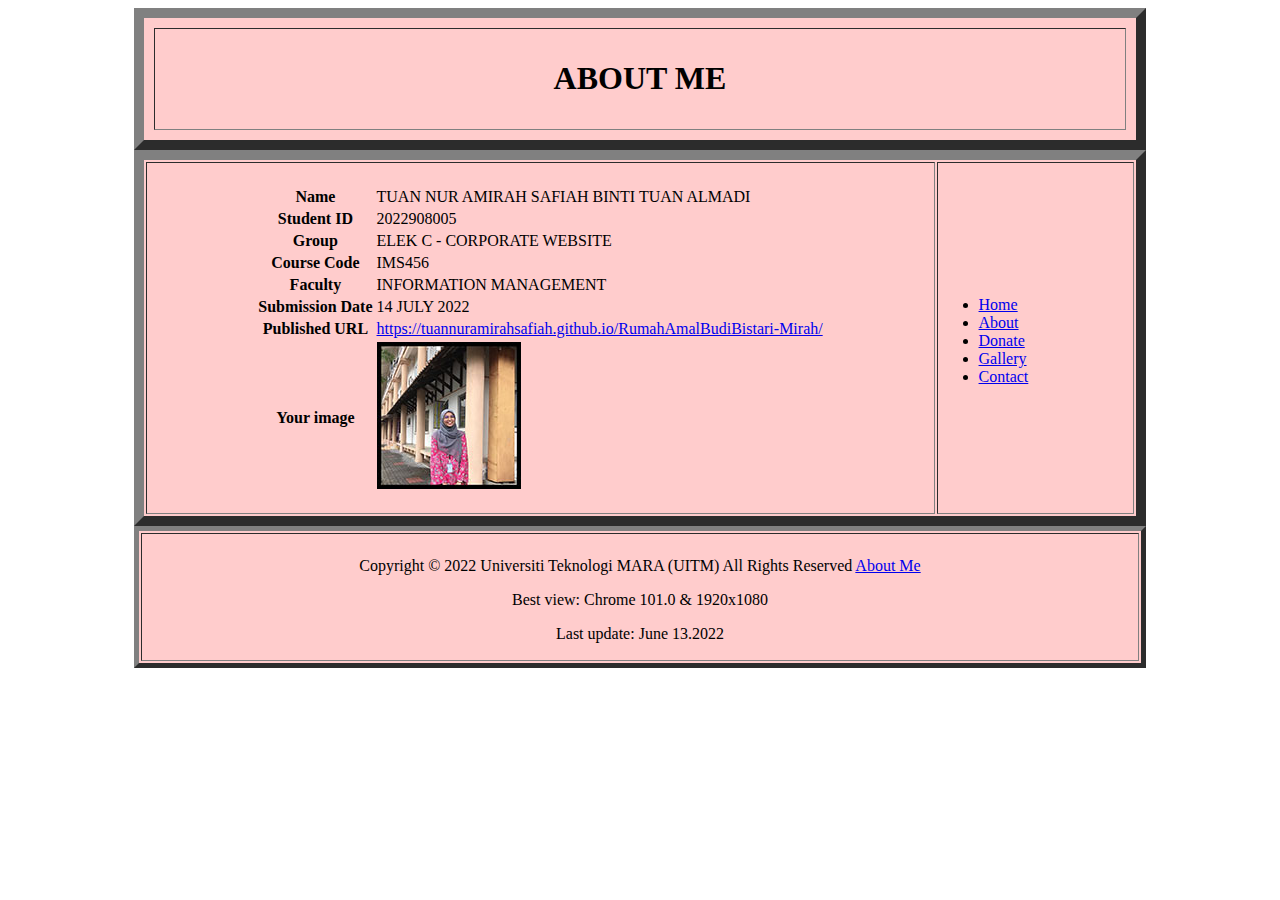
<file: index.html>
<!DOCTYPE html>
<html>
<body>
  <head>

    <meta charset="utf-8" />
    <title> About me </title>
    
    </head>
    
    <body>
    </body background="image/bg.jpg">
        </body>
    <table border="10" width="80%" align="center" bgcolor="#ffcccc" cellspacing="10" cellpadding="10"> 
    
    <!--***1st ROW START***-->
    <tr>
    <!--***HEADER SECTION START***-->
    <td colspan="2">
        <center> <h1> ABOUT ME </h1>  </center>
        <p> </p>
    </td>
    <!--***HEADER SECTION END***-->
    </tr>
    <!--***1st ROW END***-->
    
    
    
    <table border="10" width="80%" height="100" align="center" bgcolor="#ffcccc"> 
    
    <!--***2nd ROW START***-->
    <tr>
    <!--***CONTENT SECTION START***-->
    <td width="80%">
    <h1> </h1>
    <article>
        <h1></h1>
       
      <center>  <p><body>
      
      
      <table class="center"  garamond; color: black; font-size: 20px; width: 60%;">
        <tbody><tr>
          <th>Name</th>
          <td>TUAN NUR AMIRAH SAFIAH BINTI TUAN ALMADI</td>
        </tr>
        <tr>
          <th>Student ID</th>
          <td>2022908005</td>
        </tr>
        <tr>
          <th>Group</th>
          <td>ELEK C - CORPORATE WEBSITE</td>
        </tr>
        <tr>
          <th>Course Code</th>
          <td>IMS456</td>
        </tr>
        <tr>
          <th>Faculty</th>
          <td>INFORMATION MANAGEMENT</td>
        </tr>
        <tr>
          <th>Submission Date</th>
          <td>14 JULY 2022</td>
        </tr>
        <tr>
          <th>Published URL</th>
          <td><a href="https://tuannuramirahsafiah.github.io/RumahAmalBudiBistari-Mirah/">https://tuannuramirahsafiah.github.io/RumahAmalBudiBistari-Mirah/</a></td>
        </tr>
        </tr>
        <th>Your image</th>
          <td> <img src="a31.jpg"</a31></td>
        </tr>
      
      
      
      </body></table></body></html> </p> </center>
       
      </article>
    </section>
    </td>
    
    <!--***SIDEBAR SECTION START***-->
    <td>
      <h1></h1>
      
      <aside class="mod">

        <ul class="links">
            <li><a href="home.html" class="more">Home</a></li>
            <li><a href="about.html" class="more">About</a></li>
            <li><a href="donation.html" class="more">Donate</a></li>
            <li><a href="gallery.html" class="more">Gallery</a></li>
            <li><a href="contact.html" class="more">Contact</a></li>
        </ul>
    </aside>

      </td>
      <section>
  
      <!--***SIDEBAR SECTION END***-->
      </tr>
      
    

    <!--***2nd ROW END***-->
    
    
    <table border="5" width="80%" align="center" bgcolor="#ffcccc"> 
    
    <!--***3rd ROW START***-->
    <tr>
    <!--***FOOTER SECTION START***-->
    <td colspan="1">
    <h1> </h1>
   <center> <p>Copyright © 2022 Universiti Teknologi MARA (UITM) All Rights Reserved <a href="index.html">About Me</a></p>
        <p>  Best view: Chrome 101.0 & 1920x1080 </p>
            <p>  Last update: June 13.2022 </p></center>
    </p>
    </td>
    <!--***FOOTER SECTION END***-->
    </tr>
    <!--***3rd ROW END***-->
    
    </table>


  </body>




</html>
</file>
